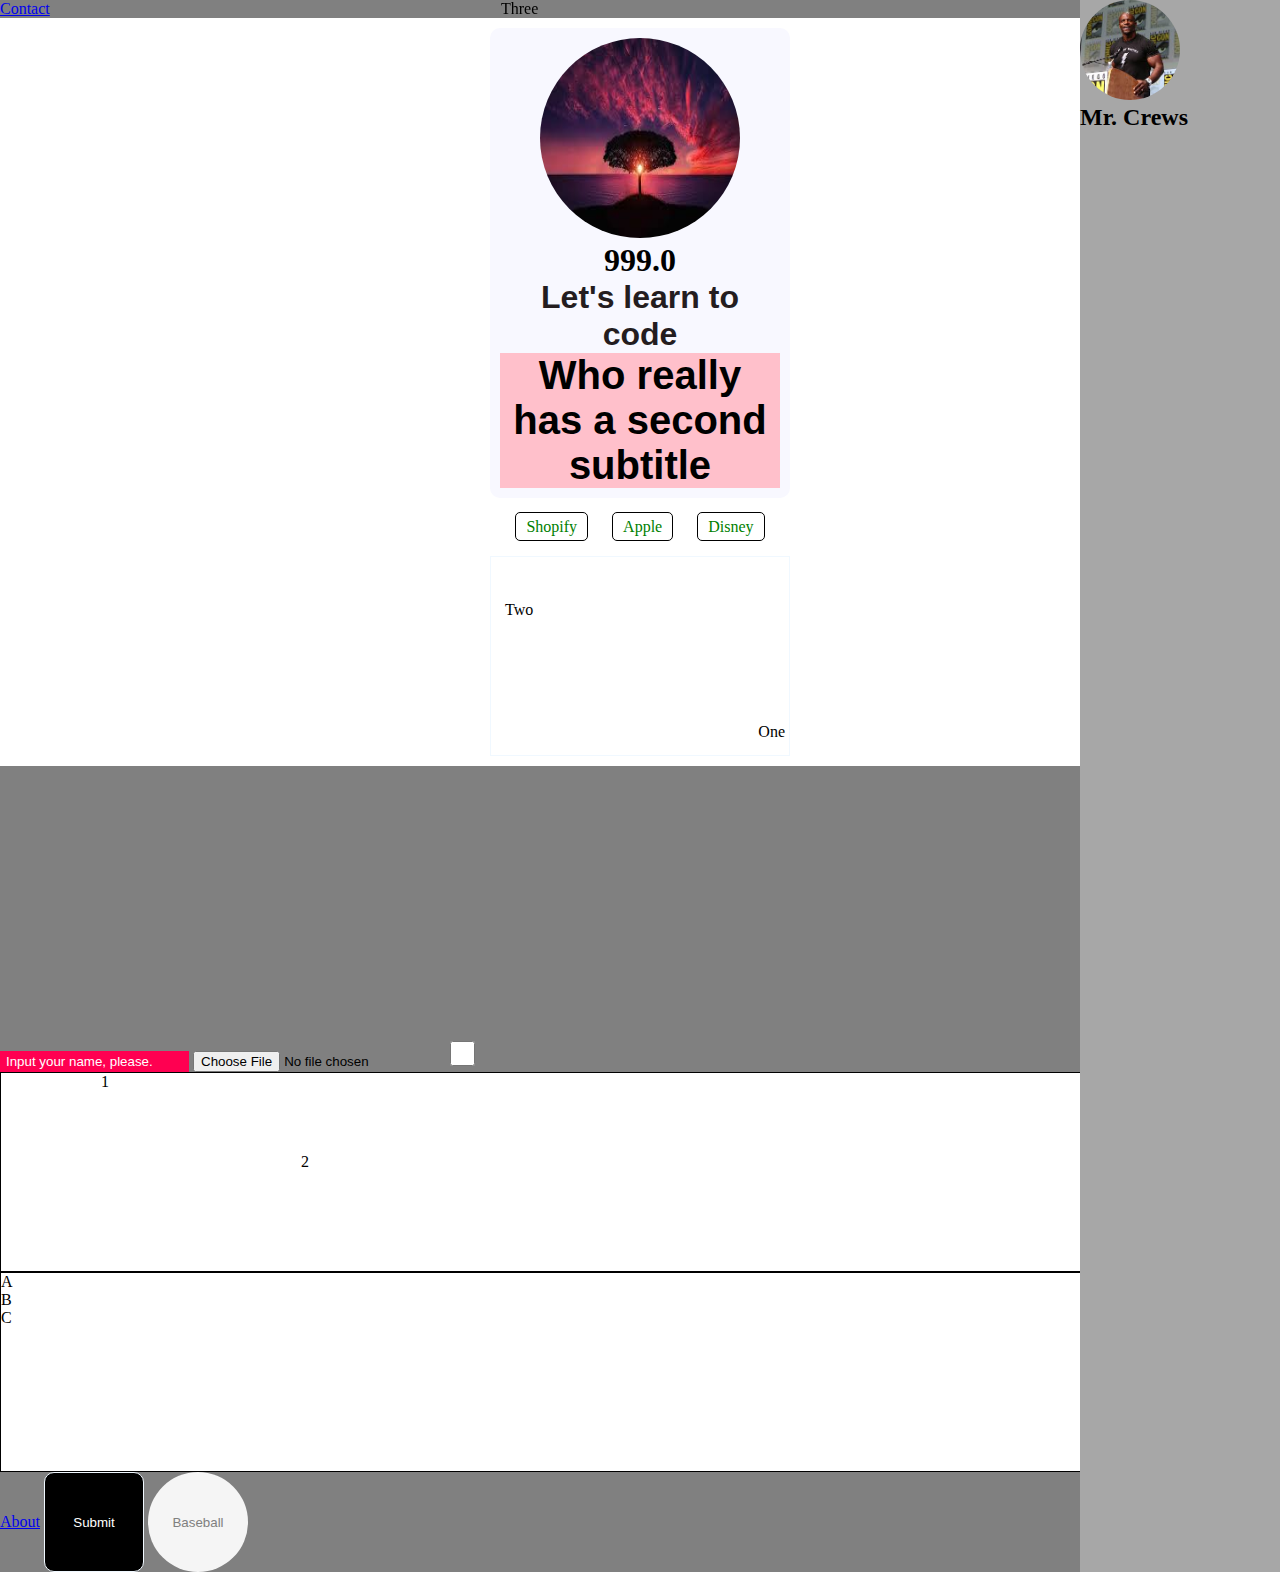
<file: mar21_first_steps/index.html>
<!DOCTYPE html>
<html>
  <head>
    <meta name="description" content="Free Web tutorials" />
    <link rel="icon" href="./images/cartoon_soccer.png" />
    <link rel="stylesheet" href="./css/styles.css" />

    <title>March 2021 First Steps</title>
  </head>
  <body>
    <div class="page-wrapper">
      <a href="./html/contact.html">Contact</a>
      <div class="sidebar">
        <img
          src="./images/terry_crews_three.jpeg"
          alt="Terry Crews"
          width="50"
          height="50"
          class="small-image"
        />
        <h2>Mr. Crews</h2>
      </div>

      <!-- Hey, sorry about the poor styling. I'm learning. -->
      <div class="flex-wrapper">
        <div class="card">
          <img
            src="[data-uri]"
            alt="Magic Tree"
            width="50"
            height="50"
            class="large-image"
          />
          <h1 class="title" id="title">March 2021 First Steps</h1>
          <h2 class="subtitle">Let's learn to code</h2>
          <h3 class="title text">Who really has a second subtitle</h3>
        </div>

        <!-- Can wrap an "a" tag ina div to create block style for the "a" tag -->
        <!-- <div id="shopifyLink">
    <a href="https://www.shopify.com">Shopify</a>
  </div>
  <div id="appleLink">
    <a href="https://www.apple.com">Apple</a>
  </div>
  <div>
    <a href="https://www.disney.com">Disney</a>
  </div> -->
        <!-- OR an use br tags to bump an element to the next line -->
        <div class="links-wrapper">
          <a class="link" href="https://www.shopify.com">Shopify</a>
          <a class="link" href="https://www.apple.com">Apple</a>
          <a class="link" href="https://www.disney.com" id="disneyLink"
            >Disney</a
          >
        </div>

        <div class="position-wrapper">
          <div class="position-one">One</div>
          <div class="position-two">Two</div>
          <div class="position-three">Three</div>
        </div>
      </div>

      <input type="text" placeholder="Input your name, please." class="input" />
      <input type="file" />
      <input type="checkbox" class="checkbox" />

      <iframe
        src="https://www.google.com/maps/embed?pb=!1m18!1m12!1m3!1d3510.126963167525!2d-81.5660680496121!3d28.385232982430193!2m3!1f0!2f0!3f0!3m2!1i1024!2i768!4f13.1!3m3!1m2!1s0x88dd7ee634caa5f7%3A0xa71e391fd01cf1a0!2sWalt%20Disney%20World%C2%AE%20Resort!5e0!3m2!1sen!2sil!4v1614792128213!5m2!1sen!2sil"
        width="400"
        height="300"
        style="border: 0"
      >
        ></iframe
      >
      <div>
        <div class="wrapper">
          <div class="left-number">1</div>
          <div class="center-number" contenteditable="true">2</div>
          <div class="right-number">3</div>
        </div>
        <div class="wrapper">
          <div>A</div>
          <div>B</div>
          <div>C</div>
        </div>
      </div>
      <a href="./html/about.html">About</a>
      <button class="enabled-button">Submit</button>
      <button class="disabled-button" disabled>Baseball</button>
    </div>
    <script src="./js/index.js"></script>
  </body>
</html>
</file>
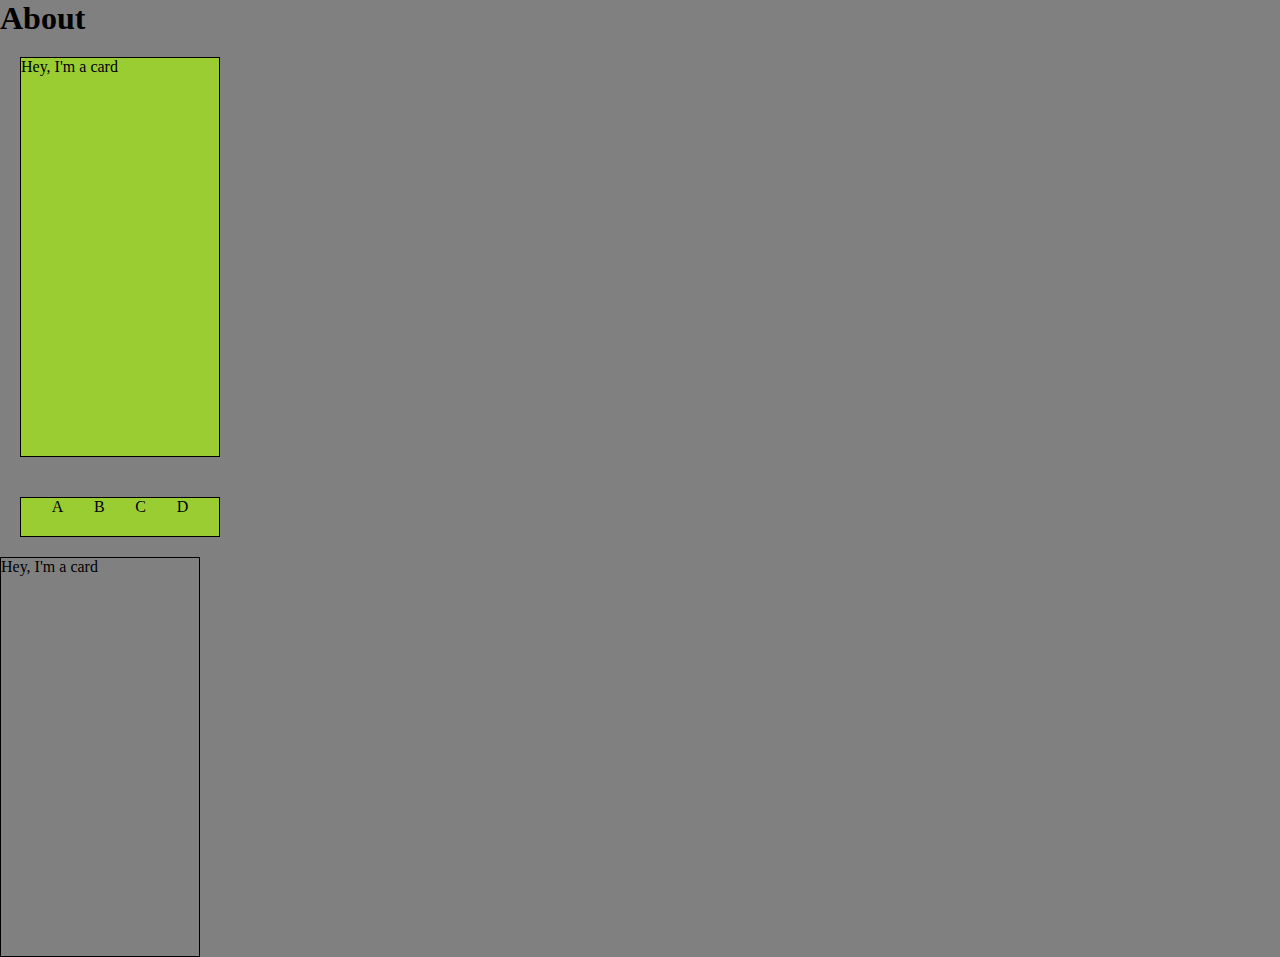
<file: mar21_first_steps/html/about.html>
<!DOCTYPE html>
<html>
  <head>
    <link rel="stylesheet" href="../css/styles.css" />
    <title>About</title>
  </head>
  <body>
    <div class="about-flex-wrapper">
      <h1>About</h1>
      <div class="about-card child">Hey, I'm a card</div>
      <div class="about-links-wrapper child">
        <div>A</div>
        <div>B</div>
        <div>C</div>
        <div>D</div>
      </div>
    </div>
    <div class="about-card">Hey, I'm a card</div>
  </body>
</html>
</file>
<file: mar21_first_steps/css/styles.css>
* {
  box-sizing: border-box;
  margin: 0;
}

body {
  background-color: grey;
}

.title {
  font-size: 40px;
  color: rgb(255, 0, 81);
  font-family: Arial, Helvetica, sans-serif;
  margin: 0;
}

.title.text {
  background-color: pink;
  color: black;
}

.subtitle {
  font-size: 32px;
  color: rgb(36, 29, 31);
  font-family: Arial, Helvetica, sans-serif;
  margin: 0;
}

.enabled-button {
  background-color: black;
  border: 1px solid aliceblue;
  border-radius: 10px;
  color: white;
  cursor: pointer;
  text-align: center;
  height: 100px;
  width: 100px;
}

.enabled-button:hover {
  color: rgb(255, 0, 81);
  width: 200px;
  transition: width 2s ease-in-out 2s, color 3s;
}

@keyframes move-disabled-button {
  0% {
    background-color: red;
    transform: translateX(10px);
    transform: translateY(50px);
  }
  25% {
    background-color: yellow;
    transform: translateX(20px);
  }
  50% {
    background-color: blue;
    transform: translateX(30px);
    transform: translateY(-50px);
  }
  75% {
    background-color: green;
    transform: translateX(40px);
  }
  100% {
    background-color: red;
    transform: translateX(50px);
    transform: translateY(50px);
  }
}

.disabled-button {
  background-color: whitesmoke;
  border: none;
  border-radius: 50%;
  color: gray;
  cursor: pointer;
  text-align: center;
  height: 100px;
  width: 100px;
}

.disabled-button:hover {
  animation: move-disabled-button 2s infinite;
}

.links-wrapper {
  margin: 10px 0;
}

.link {
  border: 1px solid black;
  border-radius: 5px;
  color: green;
  padding: 5px 10px;
  margin: 10px;
  text-decoration: none;
}

.page-wrapper {
  position: relative;
}

.sidebar {
  background: rgb(167, 167, 167);
  position: absolute;
  right: 0;
  bottom: 0;
  top: 0;
  width: 200px;
  z-index: 10;
}

.large-image {
  border-radius: 50%;
  height: 200px;
  width: 200px;
}

.small-image {
  border-radius: 50%;
  height: 100px;
  width: 100px;
}

.input {
  background-color: rgb(255, 0, 81);
  border: none;
  padding: 3px 6px;
}

.input:focus {
  background-color: white;
  color: rgb(255, 0, 81);
}

.input::placeholder {
  color: white;
}

.checkbox {
  height: 25px;
  width: 25px;
  background: rgb(102, 11, 148);
}

.card {
  background-color: ghostwhite;
  background-color: ghostwhite;
  border-radius: 10px;
  margin: 10px;
  padding: 10px;
  text-align: center;
  width: 300px;
}

.wrapper {
  background-color: white;
  border: 1px solid black;
  height: 200px;
  position: relative;
}

.left-number {
  position: absolute;
  top: 0px;
  left: 100px;
}

.center-number {
  position: absolute;
  bottom: 100px;
  left: 300px;
}

.right-number {
  position: absolute;
  bottom: 0;
  right: 0;
}

.position-wrapper {
  border: 1px solid aliceblue;
  height: 200px;
  position: relative;
  margin: 10px;
  padding: 10px;
  width: 300px;
}

.position-one {
  position: absolute;
  right: 0;
  bottom: 10px;
  margin: 2px;
  padding: 2px;
}

.position-two {
  position: absolute;
  left: 10px;
  top: 40px;
  margin: 2px;
  padding: 2px;
}

.position-three {
  position: fixed;
  top: 0;
}

.flex-wrapper {
  /* flex props */
  align-items: center;
  display: flex;
  flex-direction: column;
  flex-wrap: wrap;
  /* design */
  background-color: white;
  width: 100vw;
}

.flex-child {
  background-color: aliceblue;
  border: 1px solid black;
  height: 80vh;
  width: 100vw;
}

.flex-child-and-parent {
  /* flex props */
  display: flex;
  justify-content: center;
  /* design */
  background: brown;
}

.flex-grandchild {
  background-color: white;
  flex-grow: 1;
  margin: 10px;
  width: 100px;
}

.flex-grandchild-middle {
  /* flex props */
  align-items: center;
  display: flex;
  justify-content: center;
  /* design */
  background-color: aliceblue;
  flex-grow: 4;
  margin: 10px;
  width: 100px;
}

.flex-grandchild-right {
  /* flex props */
  align-items: flex-end;
  display: flex;
  justify-content: flex-end;
}

.form {
  align-items: center;
  display: flex;
  flex-direction: column;
  justify-content: center;
  height: 100%;
  position: relative;
}

.text-input {
  margin: 10px;
  width: 200px;
}

.file-input {
  margin: 10px;
  width: 200px;
}

.radio-lady {
  position: absolute;
  right: 0;
  top: 0;
}

.radio-gaga {
  position: absolute;
  right: 0;
  bottom: 0;
}

.about-flex-wrapper {
  display: flex;
  flex-direction: column;
}

.about-card {
  border: 1px solid black;
  height: 400px;
  /* margin: 20px 0; */
  width: 200px;
}

.about-links-wrapper {
  display: flex;
  justify-content: space-evenly;
  border: 1px solid black;
  height: 40px;
  width: 200px;
}

.about-flex-wrapper > .child {
  background-color: yellowgreen;
  margin: 20px;
}
</file>
